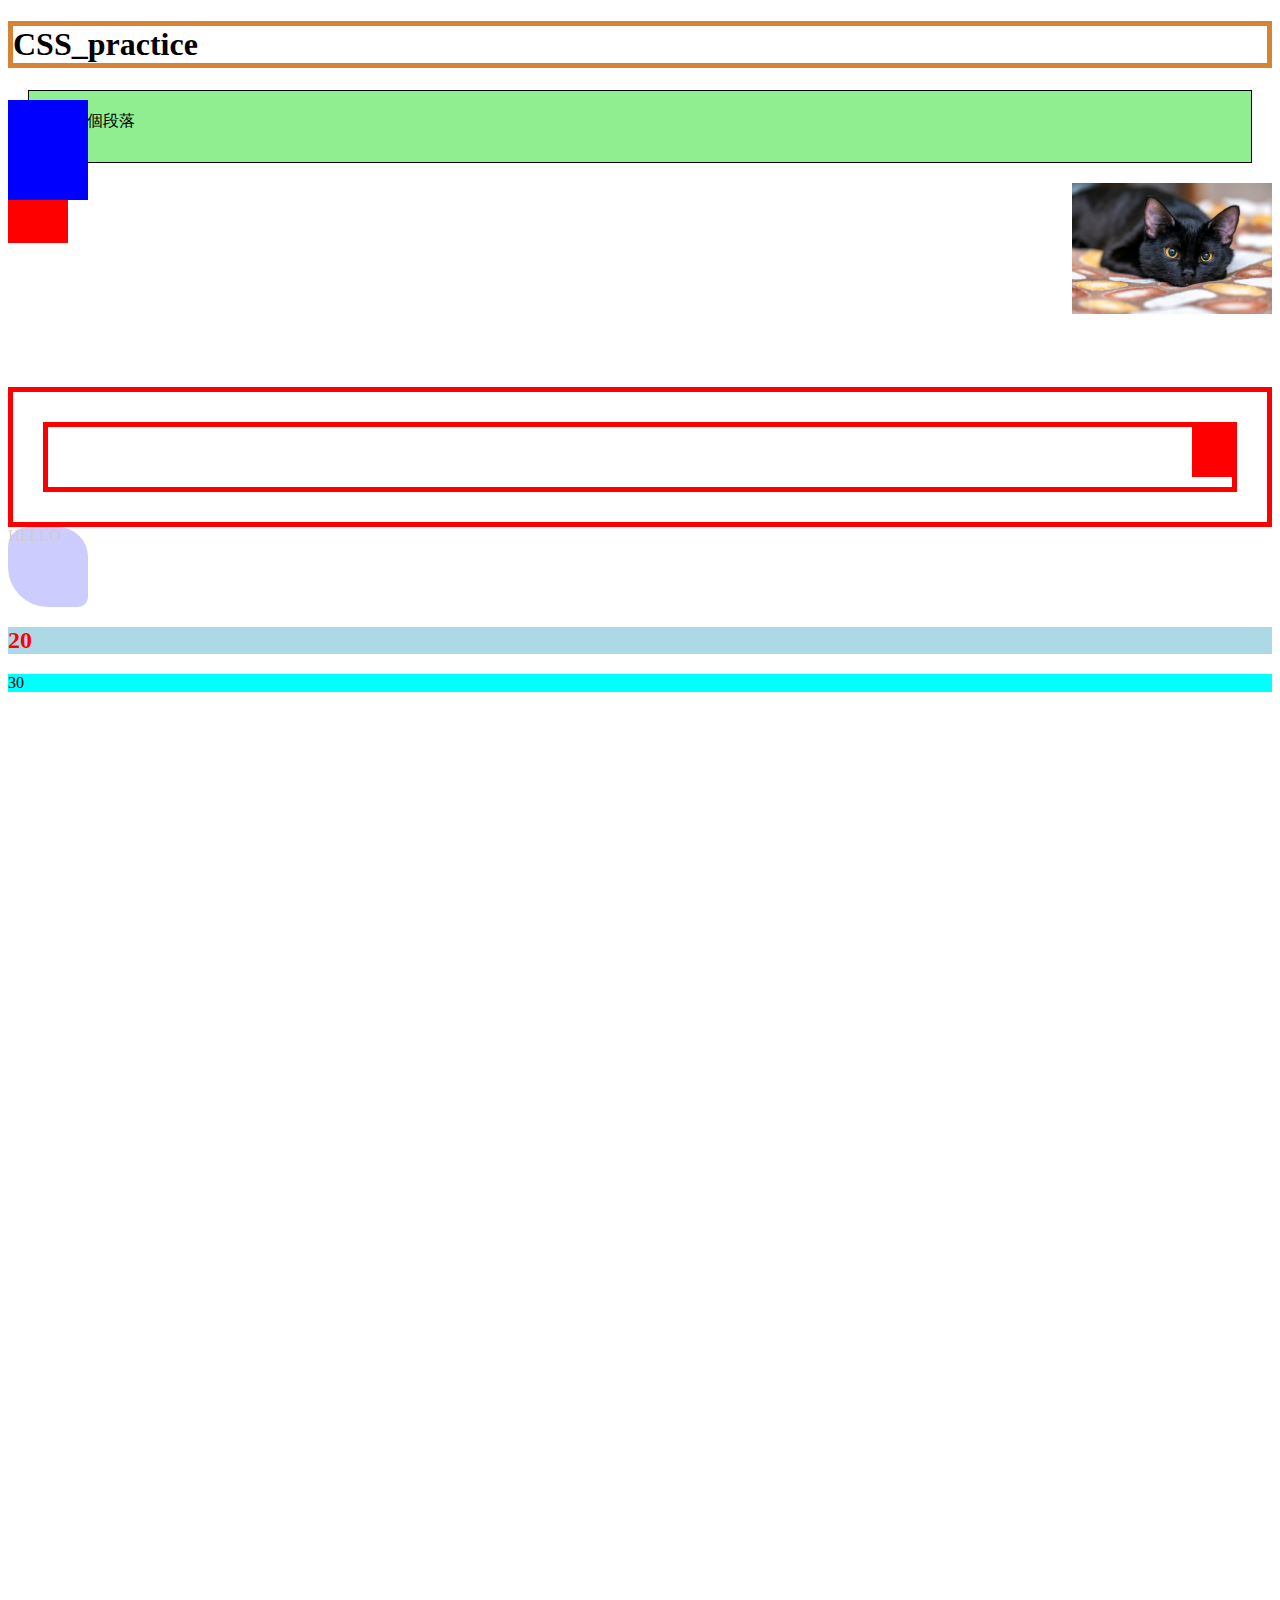
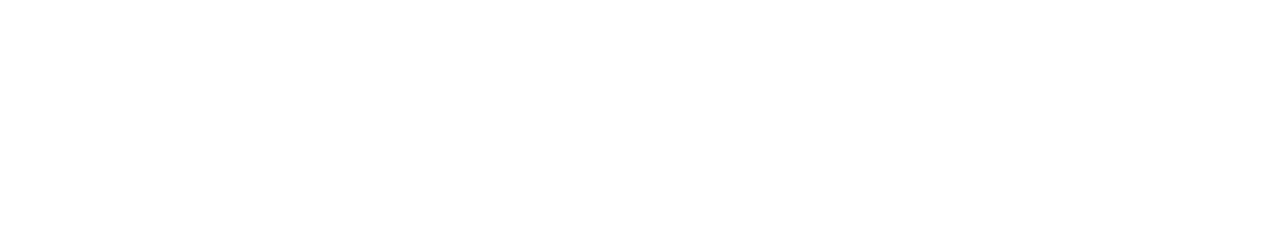
<file: css_train/index.html>
<!DOCTYPE html>
<html>

<head>
    <!--網頁編碼-->
    <meta charset="UTF-8" />
    <meta name="viewport" content="width=device-width,initial-scale=1.0">
    <title>CSS_train</title>
    <!-- 引入外部CSS -->
    <link rel="stylesheet" href="style.css" />
</head>

<body style="height:1800px;">
    <h1 style="border:5px solid rgb(214, 131, 52);">CSS_practice</h1>
    <!--     上   下    左   右          -->
    <div style="padding: 20px 50px 30px 10px;margin: 20px;background-color: lightgreen;border: 1px solid black; ">
        這是一個段落
    </div>
    <img src="cat01.jpg" width="200px" style="float:right;" />
    <div style="position: fixed;top: 100px ;width:80px;height:100px;background-color:blue;"></div>
    <div style="width: 60px; height: 60px; background-color:red"></div>
    <br>
    <br>
    <br>
    <br>
    <br>
    <br>
    <br>
    <br>
    <div style="padding:30px; border: 5px solid red;">
        <div style="position: relative;padding: 30px; border: 5px solid red;">
            <div style="position:absolute;top: 0px;right: 0px;width: 40px;height: 50px;background-color: red;"></div>
        </div>
    </div>

    <div style="opacity:0.2 ;border-radius: 20px 30px 10px 40px;width:80px;height: 80px;background-color: blue;">HELLO
    </div>
    <h2>20</h2>
    <p>30</p>

</body>
</file>
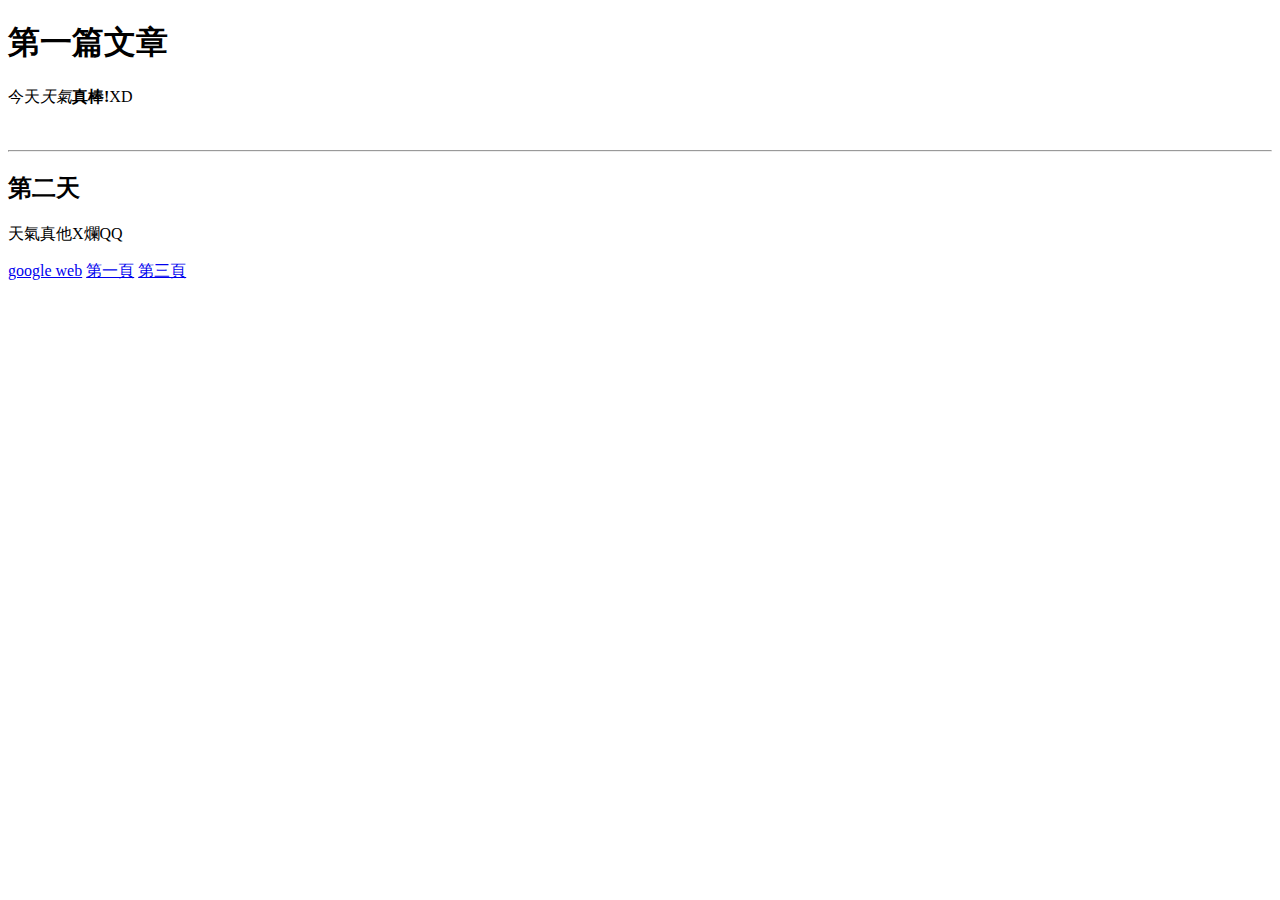
<file: page2.html>
<!DOCTYPE html>
<html>

<head>
    <!--網頁編碼-->
    <meta charset="UTF-8" />
    <title>OK</title>
</head>

<body>
    <!--basic 標題 
        h1->bigest -->
    <h1>第一篇文章</h1>
    <p>今天<i>天氣</i><b>真棒!</b>XD</p>
    <!-- i->斜體 b->粗體 br換行 hr/水平線 -->
    <br />
    <hr />
    <h2>第二天</h2>
    <p>天氣真他X爛QQ</p>
    <!--連結&圖片-->
    <a href="https://google.com">google web</a>
    <a href="index.html">第一頁</a>
    <a href="dir/page3.html">第三頁</a>

</body>

</html>
</file>
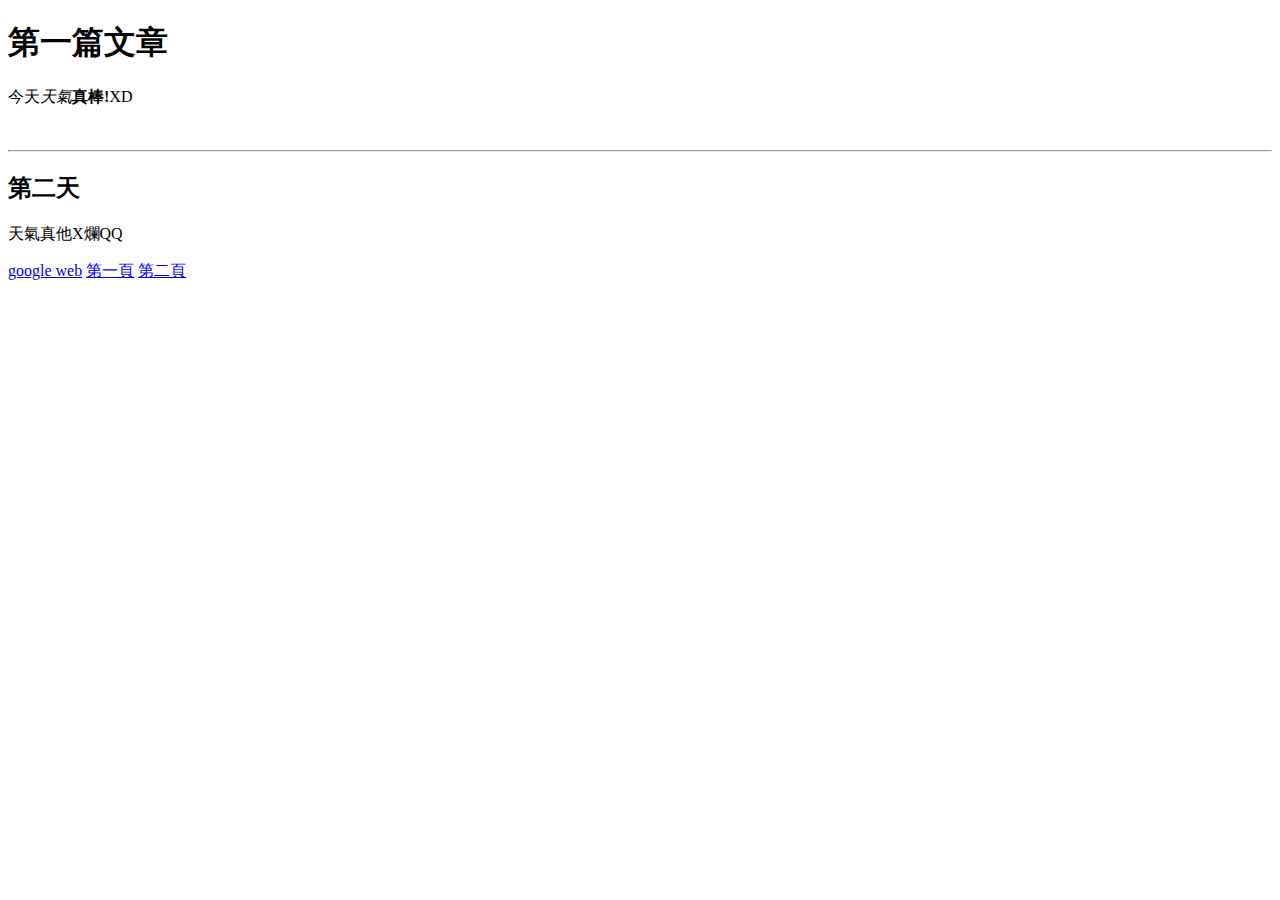
<file: dir/page3.html>
<!DOCTYPE html>
<html>

<head>
    <!--網頁編碼-->
    <meta charset="UTF-8" />
    <title>OK</title>
</head>

<body>
    <!--basic 標題 
        h1->bigest -->
    <h1>第一篇文章</h1>
    <p>今天<i>天氣</i><b>真棒!</b>XD</p>
    <!-- i->斜體 b->粗體 br換行 hr/水平線 -->
    <br />
    <hr />
    <h2>第二天</h2>
    <p>天氣真他X爛QQ</p>
    <!--連結&圖片-->
    <a href="https://google.com">google web</a>
    <a href="../index.html">第一頁</a>
    <a href="page2.html">第二頁</a>
</body>

</html>
</file>
<file: css_train/style.css>
p {
    color: black;
    background-color: aqua;
}

h2 {
    color: red;
    background-color: lightblue;
}
</file>
